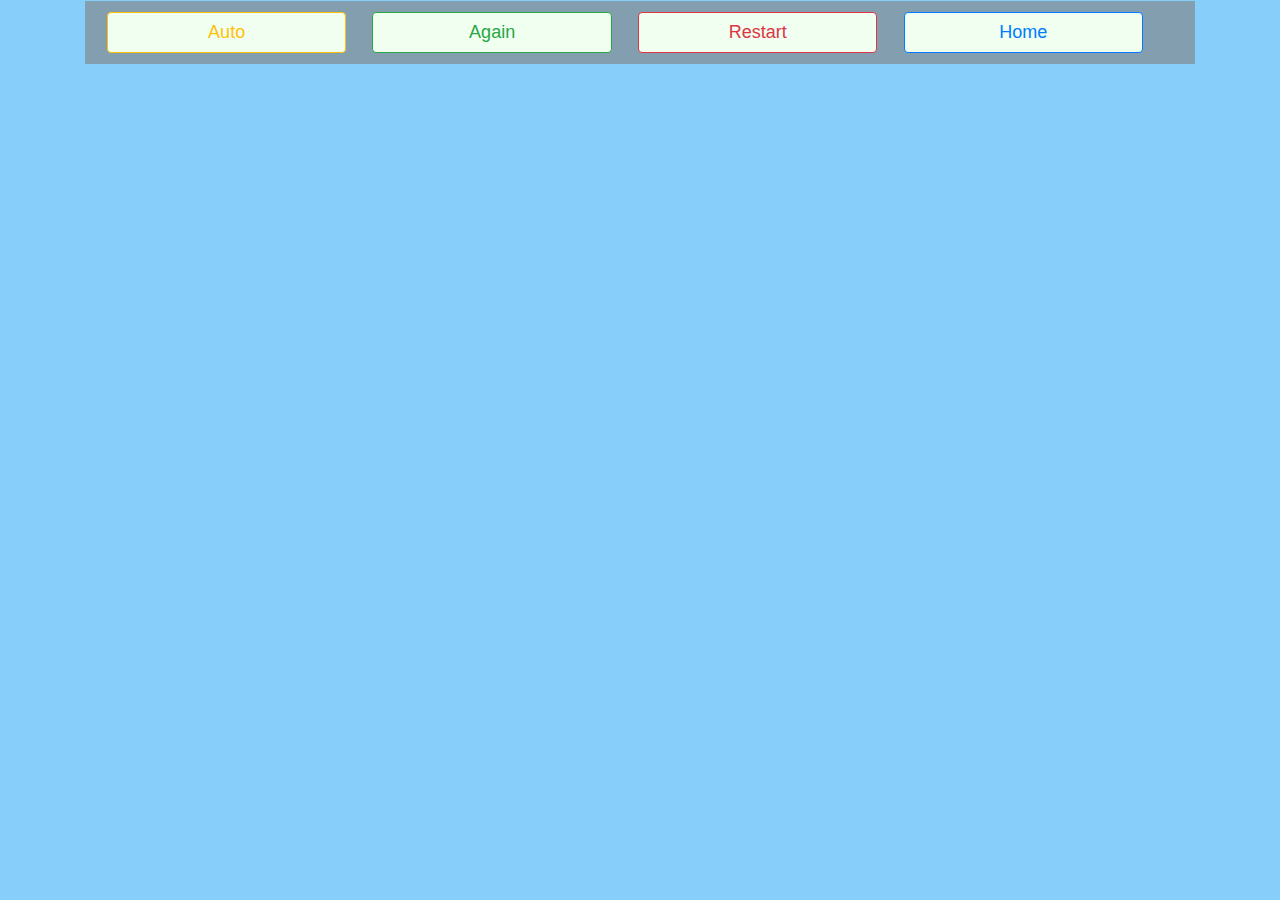
<file: hwm/index.html>
<!DOCTYPE html>
<html lang="en">

<head>
    <meta charset="UTF-8">
    <meta name="viewport" content="width=device-width, initial-scale=1.0">
    <title>Random</title>
    <link rel="stylesheet" href="css/bootstrap.min.css">
    <link rel="stylesheet" href="css/style.css">

    <script src="js/jquery-3.4.1.js"></script>
    <script src="js/bootstrap.min.js"></script>
    <script src="js/main.js"></script>
</head>

<body onload="imageplayer();">
    <div class="container">
        <div class="btn-group-justified menuindex">
            <button class="btn btn-outline-warning ixbtn" onclick="autoclick();winner();">Auto</button>
            <button class="btn btn-outline-success ixbtn" onclick="clickabel();">Again</button>
            <a href="home.html"><button class="btn btn-outline-danger ixbtn" onclick="restart();">Restart</button></a>
            <a href="Home.html"><button class="btn btn-outline-primary ixbtn">Home</button></a>
        </div>
        <div class="row container imag" id="idgame">


        </div>
        <div class="row" id="idgame1">


        </div>
    </div>
</body>

</html>
</file>
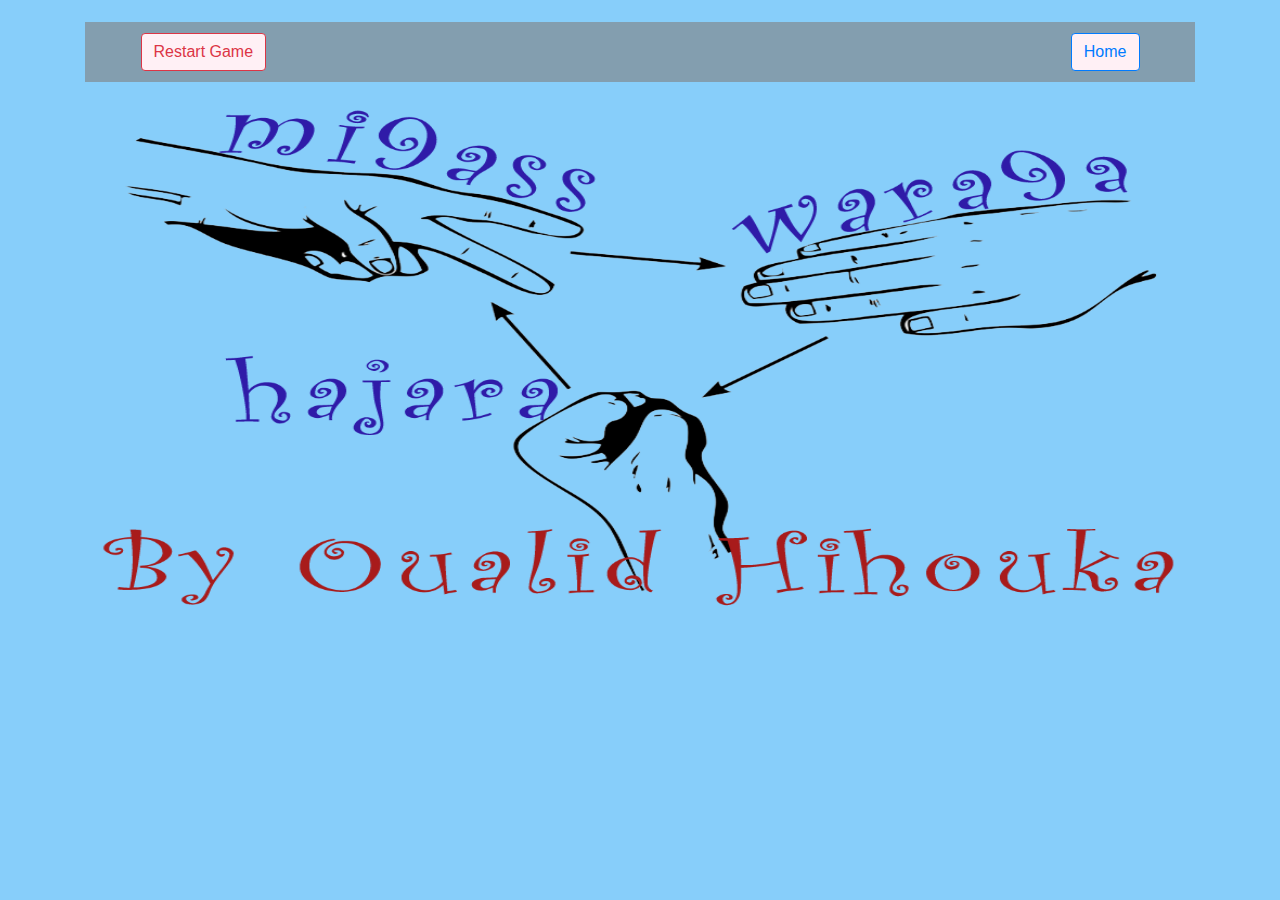
<file: hwm/info.html>
<!DOCTYPE html>
<html lang="en">
<head>
    <meta charset="UTF-8">
    <meta name="viewport" content="width=device-width, initial-scale=1.0">
    <title>Info</title>

    <link rel="stylesheet" href="css/bootstrap.min.css">
    <link rel="stylesheet" href="css/style.css">

    <script src="js/jquery-3.4.1.js"></script>
    <script src="js/bootstrap.min.js"></script>
    <script src="js/main.js"></script>
</head>
<body>
    <div class="container">
        <div class="btn-group-justified menu">
            <a href="Home.html"><button class="btn btn-outline-danger lbtn1" onclick="restart();">Restart Game</button></a>
            <a href="Home.html"><button class="btn btn-outline-primary lbtn2">Home</button></a>
        </div>
        <img src="img/hajara&wara9a&mi9ass.png" class="img-responsive info" width="100%" height="100%">
    </div>
</body>
</html>
</file>
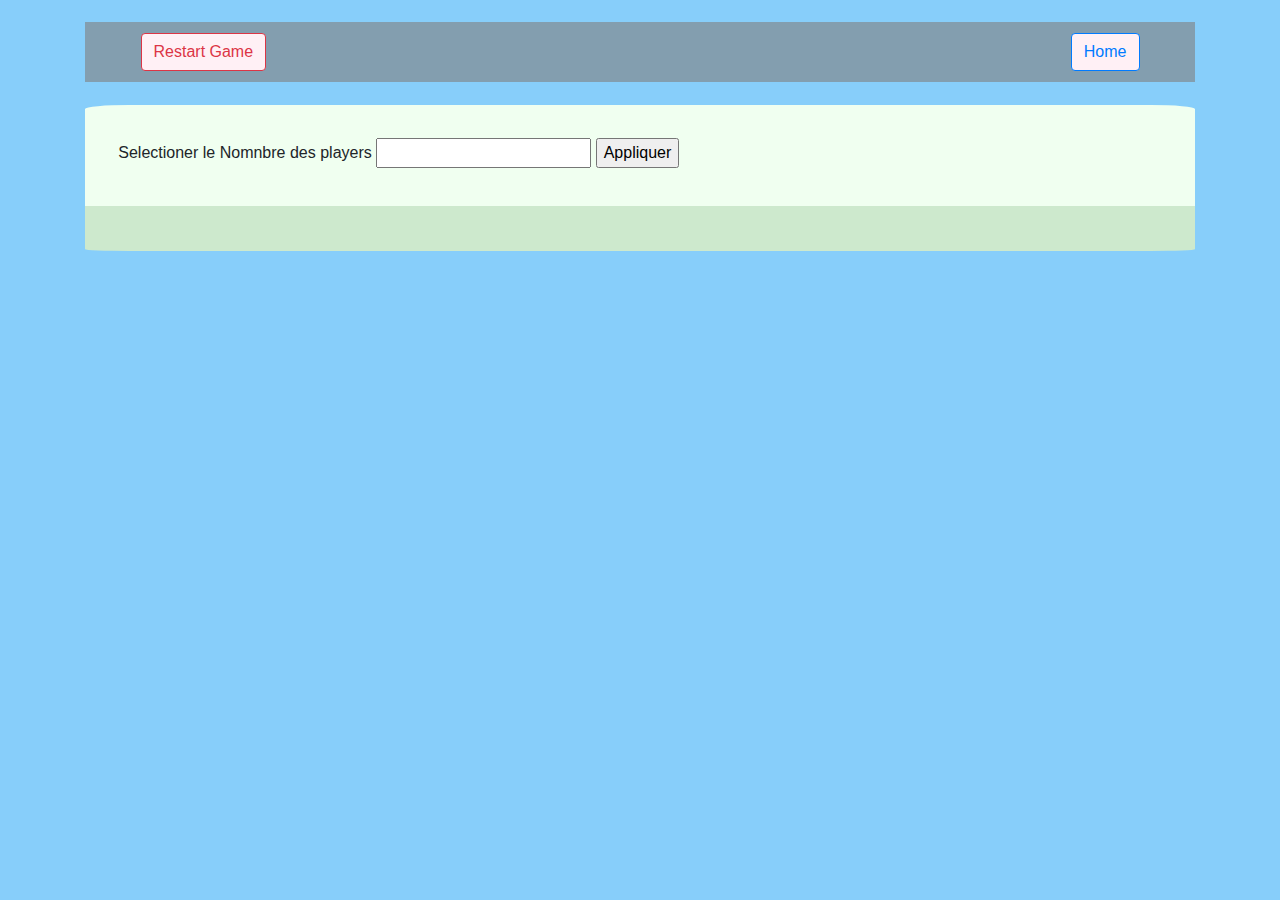
<file: hwm/login.html>
<!DOCTYPE html>
<html lang="en">

<head>
    <meta charset="UTF-8">
    <meta name="viewport" content="width=device-width, initial-scale=1.0">
    <title>Login</title>
    <link rel="stylesheet" href="css/bootstrap.min.css">
    <link rel="stylesheet" href="css/style.css">

    <script src="js/jquery-3.4.1.js"></script>
    <script src="js/bootstrap.min.js"></script>
    <script src="js/main.js"></script>
</head>

<body>
    <div class="container log">
        <div class="btn-group-justified menu">
            <a href="Home.html"><button class="btn btn-outline-danger lbtn1" onclick="restart();">Restart Game</button></a>
            <a href="Home.html"><button class="btn btn-outline-primary lbtn2">Home</button></a>
        </div>
        <div id="nbrpl" class="nomplayer">
            <label>Selectioner le Nomnbre des players</label>
            <input type="number" id="nbplayer" width="auto" required>
            <input type="button" id="submit" value="Appliquer" onclick="fnbplayer();">
        </div>

        <div id="players" class="players">

        </div>
    </div>
</body>

</html>
</file>
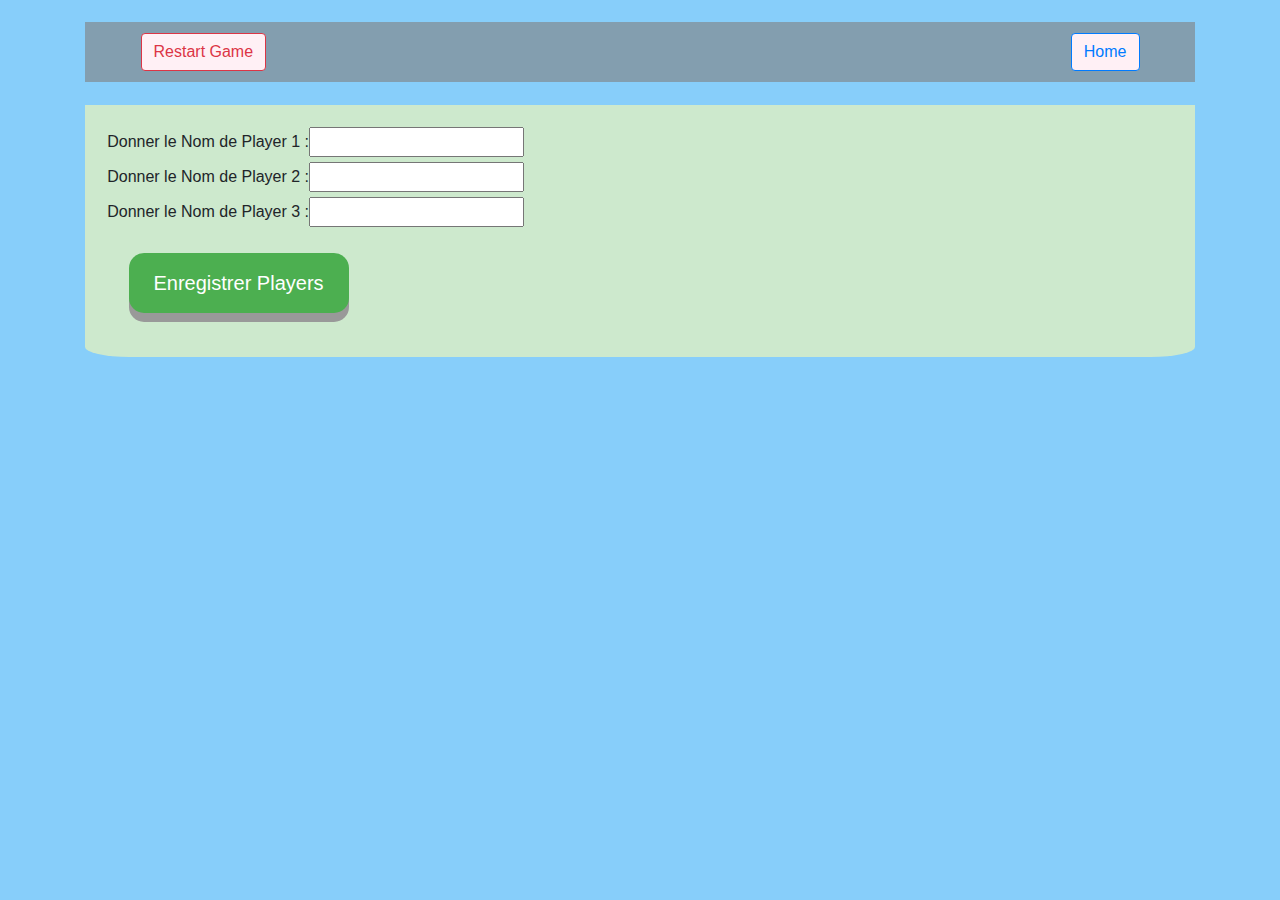
<file: hwm/loginthree.html>
<!DOCTYPE html>
<html lang="en">

<head>
    <meta charset="UTF-8">
    <meta name="viewport" content="width=device-width, initial-scale=1.0">
    <title>Login</title>
    <link rel="stylesheet" href="css/bootstrap.min.css">
    <link rel="stylesheet" href="css/style.css">

    <script src="js/jquery-3.4.1.js"></script>
    <script src="js/bootstrap.min.js"></script>
    <script src="js/main.js"></script>
</head>

<body onload="treeplayer();">
    <div class="container log">
        <div class="btn-group-justified menu">
            <a href="home.html"><button class="btn btn-outline-danger lbtn1" onclick="restart();">Restart Game</button></a>
            <a href="Home.html"><button class="btn btn-outline-primary lbtn2">Home</button></a>
        </div>
        <div id="players" class="players">

        </div>
    </div>
</body>

</html>
</file>
<file: hwm/css/style.css>
*{
    font-family: "Comic Sans MS", cursive, sans-serif;
}
body{
    background-color: lightskyblue;
}


/* home */
/************* mobile ************/
@media screen and (max-width: 245px) {
    .abtn{
        width: 190px;
        height: 30px;
        margin: 1px;
        background-color: lightyellow;
        border-radius: 45%;
        font-size: 10px;
    }
    .menuhome{
        width: 90%;
        margin: 12% 0 0 0;
    }
}
@media screen and (min-width: 245px) {
    .abtn{
        width: 220px;
        height: 35px;
        margin: 2px;
        background-color: lightyellow;
        border-radius: 46%;
        font-size: 13px;
    }
    .menuhome{
        width: 92%;
        margin: 15% 0 0 2%;
    }
}

@media screen and (min-width: 310px) {
    .abtn{
        width: 270px;
        height: 40px;
        margin: 2px;
        background-color: lightyellow;
        border-radius: 46%;
        font-size: 17px;
    }
    .menuhome{
        width: 92%;
        margin: 16% 0 0 5%;
    }
}
@media screen and (min-width: 380px) {
    .abtn{
        width: 300px;
        height: 43px;
        margin: 3%;
        background-color: lightyellow;
        border-radius: 46%;
        font-size: 19px;
    }
    .menuhome{
        margin: 17% 0 0 8%;
    }
}

@media screen and (min-width: 480px) {
    .abtn{
        width: 360px;
        height: 50px;
        margin: 3% 1%;
        background-color: lightyellow;
        border-radius: 46%;
        font-size: 22px;
    }
    .menuhome{
        width: 92%;
        margin: 20% 0% 0% 10%;
    }
}
/* desktop */
@media screen and (min-width: 768px) {
    .abtn{
        width: 700px;
        height: 70px;
        margin: 3% 1%;
        background-color: lightyellow;
        border-radius: 46%;
        font-size: 30px;
    }
    .menuhome{
        width: 92%;
        margin: 10% 0% 0% 1%;
    }
}

@media screen and (min-width: 990px) {
    .abtn{
        width: 700px;
        height: 70px;
        margin: 3% 1%;
        background-color: lightyellow;
        border-radius: 46%;
        font-size: 30px;
    }
    .menuhome{
        width: 92%;
        margin: 5% 0% 0% 15%;
    }
}


/*********** login ************/
.menu{
background-color: rgba(128, 128, 128, 0.616);
margin: 2% 0;

}

.lbtn1{
background-color: lavenderblush;
margin: 1% 5%;
}
.lbtn2{
    background-color: lavenderblush;
    float: right;
    margin: 1% 5%;
}

.nomplayer{
background-color: honeydew;
border-radius: 4% 4% 0 0;
padding: 3%;
}

.players{
background-color: rgb(205, 233, 205);
padding: 2%;
border-radius:  0 0 4% 4%;
}



.play {
    display: inline-block;
    padding: 15px 25px;
    font-size: 20px;
    cursor: pointer;
    text-align: center;
    text-decoration: none;
    outline: none;
    color: #fff;
    background-color: #4CAF50;
    border: none;
    border-radius: 15px;
    box-shadow: 0 9px #999;
    margin: 2%;
  }
  
  .play:hover {background-color: #3e8e41}
  
  .play:active {
    background-color: #3e8e41;
    box-shadow: 0 5px #666;
    transform: translateY(4px);
  }

  .nbtn {
    display: inline-block;
    padding: 15px 25px;
    font-size: 20px;
    cursor: pointer;
    text-align: center;
    text-decoration: none;
    outline: none;
    color: #fff;
    background-color: #564caf;
    border: none;
    border-radius: 15px;
    box-shadow: 0 9px #999;
    margin: 2% 20%;
  }
  
  .nbtn:hover {
    background-color: #363070;
    text-decoration: none;
    color: rgb(255, 255, 255);
}
  
  .nbtn:active {
    background-color: #4d3e8e;
    box-shadow: 0 5px #666;
    transform: translateY(4px);
    text-decoration: none;
  }




/******* index **********/

/************* mobile ************/
@media screen and (max-width: 436px) {
    .menuindex{
        background-color: rgba(128, 128, 128, 0.616);
        margin: 0 0 0 4%;
        padding: 0 ;
    }
    .ixbtn{
        background-color: honeydew;
        margin: 1% 1% ;
        font-size: 8px;
        width: 20%;
        word-wrap: break-word;
    }


    
}

@media screen and (min-width: 436px) {
    .menuindex{
        background-color: rgba(128, 128, 128, 0.616);
        margin: 0;
        padding: 0 1%;
        width: 100%;
    }
    .ixbtn{
        background-color: honeydew;
        margin: 1%;
        font-size: 12px;
        width: 22%;
    }
}
@media screen and (min-width: 770px) {
    .menuindex{
        background-color: rgba(128, 128, 128, 0.616);
        margin: 1px 0;
        padding: 0 1%;
        width: 100%;
    }
    .ixbtn{
        background-color: honeydew;
        margin: 1% 1% ;
        font-size: 18px;
        width: 22%;
    }
}


    .imag{
        display: inline-block;
    }
    .a{
        display: inline-block;
        border: 2px solid indigo;
        margin: 2px 5px 0 5px;
        transform: translate(15%,0%);
    }
    .b{
        display: block;
        background-color: rgba(76, 0, 130, 0.5);
        margin-bottom: 3px;
        text-align: center;
    }





/*   names of winners in image winner   */
.winner{
    display: inline-block;
    border: 2px solid steelblue;
    margin: 2px 2px;
}
.imgwin{
    position: relative;
    z-index: 5;
}
.namewin{
    position: initial;
    top: 10px;  
    z-index: 10;
    font-size: 34px;
    word-wrap: break-word;
    margin: 0 19%;
}


@media screen and (max-width: 420px) {
    .namewin{
        font-size: 15px;
    } 
}
@media screen and (max-width: 770px) {
    .namewin{
        font-size: 22px;
    }
    
}

/*info*/
.info{
    height: 520px;
}
</file>
